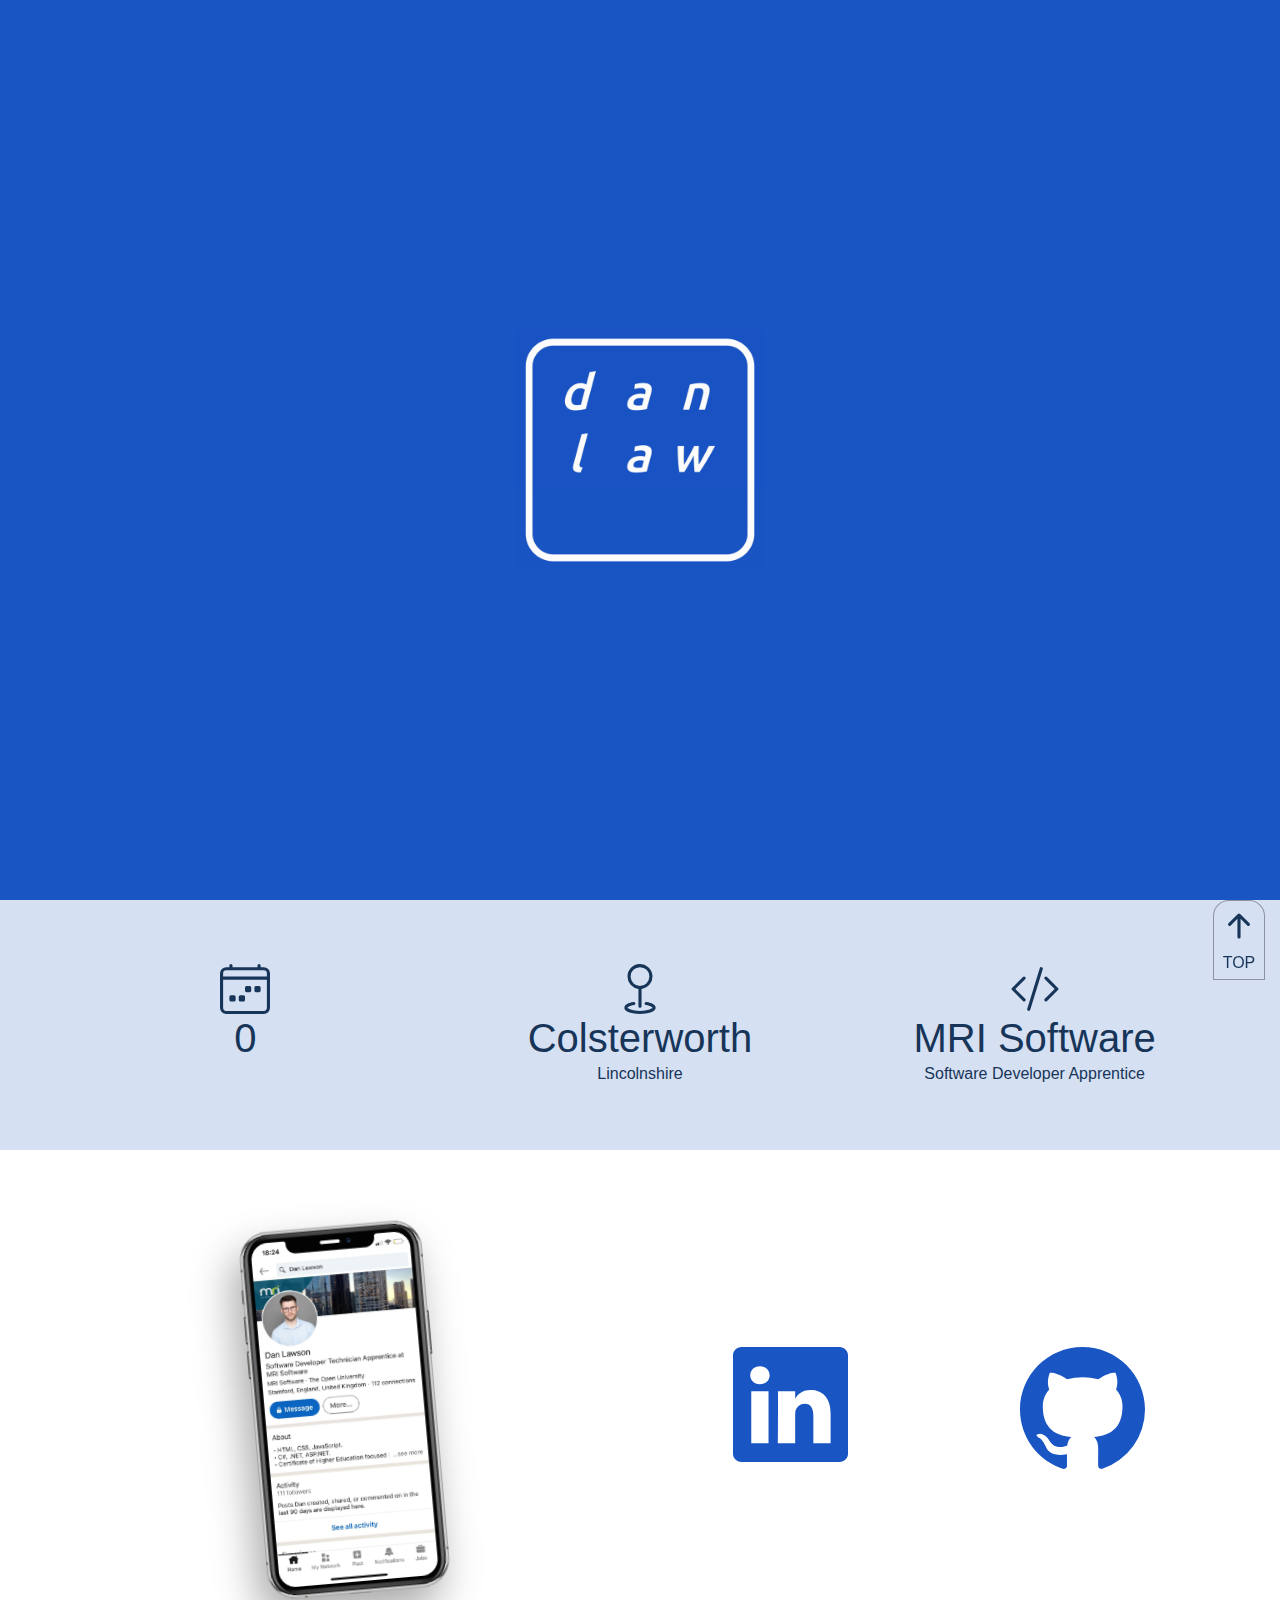
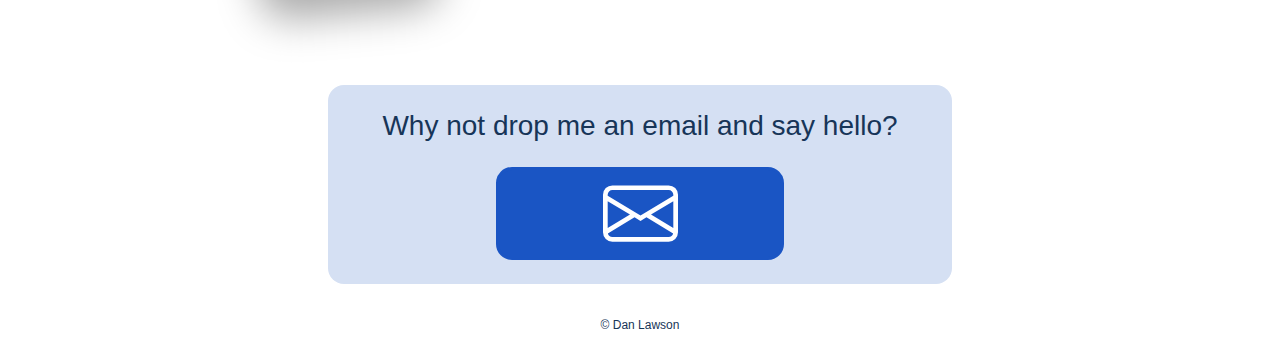
<file: index.html>
<!DOCTYPE html>
<html lang="en">
    <head>
        <title>Dan Lawson | Software Developer</title>

        <meta charset="UTF-8">
        <meta name="description" content="Personal portfolio website for Dan Lawson.">
        <meta name="viewport" content="width=device-width, initial-scale=1.0">
        
        <link href="assets/images/dan_lawson_favicon.ico" rel="icon" type="image/ico">
        <link href="https://fonts.googleapis.com/css?family=Kulim+Park&display=swap" rel="stylesheet">
        <link href="assets/stylesheets/css/site.css" rel="stylesheet" type="text/css">
        <link href="assets/stylesheets/css/bootstrap.min.css" rel="stylesheet">
    </head>
    <body>
        <div id="pageLoad" class="row pageLoad center">
            <div class="col-sm-12 my-auto">
                <img src="assets/images/dan_lawson_page_load.gif" alt="Dan Lawson Page Load Gif Animation">
            </div>
        </div>
        <nav id="navbar" class="navbar fixed-top navbar-expand-sm">
            <a href="#intro" onclick="site.resetNavbar();" class="navbar-brand">
                <img src="assets/images/dan_lawson_logo.png" alt="Dan Lawson Logo">
            </a>
            <button id="menuBurgerButton" class="navbar-toggler collapsed" type="button" data-bs-toggle="collapse" data-bs-target="#navDropdown" aria-controls="navDropdown" aria-expanded="false" aria-label="Toggle navigation">
                <span></span>
                <span></span>
                <span></span>
            </button>	  
            <div id="navDropdown" class="drop-shadow navbar-collapse collapse">
                <ul class="nav navbar-nav ms-auto">
                    <li class="nav-item">
                        <a href="#about" onclick="site.resetNavbar();" class="nav-link">
                            About
                        </a>
                    </li>
                    <li class="nav-item">
                        <a href="#connect" onclick="site.resetNavbar();" class="nav-link">
                            Connect
                        </a>
                    </li>
                </ul>
            </div>
        </nav>
        <div>
            <a href="#intro" onclick="site.resetNavbar();" id="scrollToTopButton" class="scrollToTop">
                <svg xmlns="http://www.w3.org/2000/svg" width="50" height="50" fill="currentColor" class="bi bi-arrow-up-short" viewBox="0 0 16 16">
                    <path fill-rule="evenodd" d="M8 12a.5.5 0 0 0 .5-.5V5.707l2.146 2.147a.5.5 0 0 0 .708-.708l-3-3a.5.5 0 0 0-.708 0l-3 3a.5.5 0 1 0 .708.708L7.5 5.707V11.5a.5.5 0 0 0 .5.5z"/>
                </svg>
                <p>TOP</p>
            </a>
        </div>
        <div id="intro" class="d-flex flex-column">
            <div class="row m-auto">
                <div class="col-7 m-auto">
                    <div class="row">
                        <div id="introText" class="col-lg-6 col-12 py-4 text-lg-start text-center my-auto">
                            <h2>Hello, I am</h2>
                            <h1>Dan Lawson</h1>
                            <p>Software Developer.</p>
                        </div>
                        <div class="col-lg-6 col-sm-8 col-12 mx-auto">
                            <img class="img-fluid drop-shadow" src="assets/images/intro/professional-photo.png" alt="Professional Photo">
                        </div>
                    </div>
                </div>
            </div>
            <div class="row pt-5">
                <div class="col text-center bouncing">
                    <a href="#about">
                        <svg xmlns="http://www.w3.org/2000/svg" width="50" height="50" fill="currentColor" class="bi bi-chevron-compact-down" viewBox="0 0 16 16">
                            <path fill-rule="evenodd" d="M1.553 6.776a.5.5 0 0 1 .67-.223L8 9.44l5.776-2.888a.5.5 0 1 1 .448.894l-6 3a.5.5 0 0 1-.448 0l-6-3a.5.5 0 0 1-.223-.67z"/>
                        </svg>
                    </a>
                </div>
            </div>
        </div>
        <div id="about">
            <div class="row p-5">
                <div class="col-lg-4 col-12 text-center">
                    <div id="birthday" class="aboutDetail p-3">
                        <svg xmlns="http://www.w3.org/2000/svg" width="50" height="50" fill="currentColor" class="bi bi-calendar4-week" viewBox="0 0 16 16">
                            <path d="M3.5 0a.5.5 0 0 1 .5.5V1h8V.5a.5.5 0 0 1 1 0V1h1a2 2 0 0 1 2 2v11a2 2 0 0 1-2 2H2a2 2 0 0 1-2-2V3a2 2 0 0 1 2-2h1V.5a.5.5 0 0 1 .5-.5zM2 2a1 1 0 0 0-1 1v1h14V3a1 1 0 0 0-1-1H2zm13 3H1v9a1 1 0 0 0 1 1h12a1 1 0 0 0 1-1V5z"/>
                            <path d="M11 7.5a.5.5 0 0 1 .5-.5h1a.5.5 0 0 1 .5.5v1a.5.5 0 0 1-.5.5h-1a.5.5 0 0 1-.5-.5v-1zm-3 0a.5.5 0 0 1 .5-.5h1a.5.5 0 0 1 .5.5v1a.5.5 0 0 1-.5.5h-1a.5.5 0 0 1-.5-.5v-1zm-2 3a.5.5 0 0 1 .5-.5h1a.5.5 0 0 1 .5.5v1a.5.5 0 0 1-.5.5h-1a.5.5 0 0 1-.5-.5v-1zm-3 0a.5.5 0 0 1 .5-.5h1a.5.5 0 0 1 .5.5v1a.5.5 0 0 1-.5.5h-1a.5.5 0 0 1-.5-.5v-1z"/>
                        </svg>
                        <h1 id="yearsOldCalc" data-target="">0</h1>
                        <p id="yearsOldDesc"></p>
                    </div>
                </div>
                <div class="col-lg-4 col-12 text-center">
                    <div class="aboutDetail p-3">
                        <svg xmlns="http://www.w3.org/2000/svg" width="50" height="50" fill="currentColor" class="bi bi-geo" viewBox="0 0 16 16">
                            <path fill-rule="evenodd" d="M8 1a3 3 0 1 0 0 6 3 3 0 0 0 0-6zM4 4a4 4 0 1 1 4.5 3.969V13.5a.5.5 0 0 1-1 0V7.97A4 4 0 0 1 4 3.999zm2.493 8.574a.5.5 0 0 1-.411.575c-.712.118-1.28.295-1.655.493a1.319 1.319 0 0 0-.37.265.301.301 0 0 0-.057.09V14l.002.008a.147.147 0 0 0 .016.033.617.617 0 0 0 .145.15c.165.13.435.27.813.395.751.25 1.82.414 3.024.414s2.273-.163 3.024-.414c.378-.126.648-.265.813-.395a.619.619 0 0 0 .146-.15.148.148 0 0 0 .015-.033L12 14v-.004a.301.301 0 0 0-.057-.09 1.318 1.318 0 0 0-.37-.264c-.376-.198-.943-.375-1.655-.493a.5.5 0 1 1 .164-.986c.77.127 1.452.328 1.957.594C12.5 13 13 13.4 13 14c0 .426-.26.752-.544.977-.29.228-.68.413-1.116.558-.878.293-2.059.465-3.34.465-1.281 0-2.462-.172-3.34-.465-.436-.145-.826-.33-1.116-.558C3.26 14.752 3 14.426 3 14c0-.599.5-1 .961-1.243.505-.266 1.187-.467 1.957-.594a.5.5 0 0 1 .575.411z"/>
                        </svg>
                        <h1>Colsterworth</h1>
                        <p>Lincolnshire</p>
                    </div>
                </div>
                <div class="col-lg-4 col-12 text-center">
                    <div class="aboutDetail p-3">
                        <svg xmlns="http://www.w3.org/2000/svg" width="50" height="50" fill="currentColor" class="bi bi-code-slash" viewBox="0 0 16 16">
                            <path d="M10.478 1.647a.5.5 0 1 0-.956-.294l-4 13a.5.5 0 0 0 .956.294l4-13zM4.854 4.146a.5.5 0 0 1 0 .708L1.707 8l3.147 3.146a.5.5 0 0 1-.708.708l-3.5-3.5a.5.5 0 0 1 0-.708l3.5-3.5a.5.5 0 0 1 .708 0zm6.292 0a.5.5 0 0 0 0 .708L14.293 8l-3.147 3.146a.5.5 0 0 0 .708.708l3.5-3.5a.5.5 0 0 0 0-.708l-3.5-3.5a.5.5 0 0 0-.708 0z"/>
                        </svg>
                        <h1>MRI Software</h1>
                        <p>Software Developer Apprentice</p>
                    </div>
                </div>
            </div>
        </div>
        <div id="connect">
            <div class="row center p-5">
                <div class="col-sm-6 col-12 py-4">
                    <img class="drop-shadow" src="assets/images/connect/phone-light.png" alt="Phone (Light) Displaying LinkedIn Profile">
                </div>
                <div class="col-sm-6 col-12 p-1">
                    <div class="row">
                        <div class="col-md-6 col-sm-12 py-4">
                            <a href="https://www.linkedin.com/in/danlawson-dev/" target="_blank">
                                <svg xmlns="http://www.w3.org/2000/svg" width="115" height="115" fill="currentColor" class="bi bi-linkedin" viewBox="0 0 16 16">
                                    <path d="M0 1.146C0 .513.526 0 1.175 0h13.65C15.474 0 16 .513 16 1.146v13.708c0 .633-.526 1.146-1.175 1.146H1.175C.526 16 0 15.487 0 14.854V1.146zm4.943 12.248V6.169H2.542v7.225h2.401zm-1.2-8.212c.837 0 1.358-.554 1.358-1.248-.015-.709-.52-1.248-1.342-1.248-.822 0-1.359.54-1.359 1.248 0 .694.521 1.248 1.327 1.248h.016zm4.908 8.212V9.359c0-.216.016-.432.08-.586.173-.431.568-.878 1.232-.878.869 0 1.216.662 1.216 1.634v3.865h2.401V9.25c0-2.22-1.184-3.252-2.764-3.252-1.274 0-1.845.7-2.165 1.193v.025h-.016a5.54 5.54 0 0 1 .016-.025V6.169h-2.4c.03.678 0 7.225 0 7.225h2.4z"/>
                                </svg>
                            </a>
                        </div>
                        <div class="col-md-6 col-sm-12 py-4">
                            <a href="https://github.com/danlawson-dev" target="_blank">
                                <svg xmlns="http://www.w3.org/2000/svg" width="125" height="125" fill="currentColor" class="bi bi-github" viewBox="0 0 16 16">
                                    <path d="M8 0C3.58 0 0 3.58 0 8c0 3.54 2.29 6.53 5.47 7.59.4.07.55-.17.55-.38 0-.19-.01-.82-.01-1.49-2.01.37-2.53-.49-2.69-.94-.09-.23-.48-.94-.82-1.13-.28-.15-.68-.52-.01-.53.63-.01 1.08.58 1.23.82.72 1.21 1.87.87 2.33.66.07-.52.28-.87.51-1.07-1.78-.2-3.64-.89-3.64-3.95 0-.87.31-1.59.82-2.15-.08-.2-.36-1.02.08-2.12 0 0 .67-.21 2.2.82.64-.18 1.32-.27 2-.27.68 0 1.36.09 2 .27 1.53-1.04 2.2-.82 2.2-.82.44 1.1.16 1.92.08 2.12.51.56.82 1.27.82 2.15 0 3.07-1.87 3.75-3.65 3.95.29.25.54.73.54 1.48 0 1.07-.01 1.93-.01 2.2 0 .21.15.46.55.38A8.012 8.012 0 0 0 16 8c0-4.42-3.58-8-8-8z"/>
                                </svg>
                            </a>
                        </div>
                    </div>
                </div>
            </div>
            <div class="row p-3">
                <div class="emailDetail col-md-6 col-12 text-center p-4 m-auto">
                    <h3>Why not drop me an email and say hello?</h3>
                    <a class="col-lg-6 col-md-12 col-sm-6 col-12 btn mt-4" href="mailto:dan@danlawson.co.uk?subject=Hey Dan!">
                        <svg xmlns="http://www.w3.org/2000/svg" width="75" height="75" fill="currentColor" class="bi bi-envelope" viewBox="0 0 16 16">
                            <path d="M0 4a2 2 0 0 1 2-2h12a2 2 0 0 1 2 2v8a2 2 0 0 1-2 2H2a2 2 0 0 1-2-2V4zm2-1a1 1 0 0 0-1 1v.217l7 4.2 7-4.2V4a1 1 0 0 0-1-1H2zm13 2.383l-4.758 2.855L15 11.114v-5.73zm-.034 6.878L9.271 8.82 8 9.583 6.728 8.82l-5.694 3.44A1 1 0 0 0 2 13h12a1 1 0 0 0 .966-.739zM1 11.114l4.758-2.876L1 5.383v5.73z"/>
                        </svg>
                    </a>
                </div>
            </div>
        </div>
        <div class="footer">
            <div class="row text-center">
                <div class="col p-3">
                    <p>&copy; <span id="copyrightYear"></span> Dan Lawson</p>
                </div>
            </div>
        </div>

        <script src="assets/scripts/site.js"></script>
        <script src="assets/scripts/bootstrap.bundle.min.js"></script>
    </body>
</html>
</file>
<file: assets/stylesheets/css/site.css>
.scrollToTop {
  background: #d5e0f3;
  border: 1px solid #00000056;
  border-radius: 1rem 1rem 0px 0px;
  bottom: -80px;
  color: #173558;
  position: fixed;
  height: 80px;
  right: 15px;
  text-align: center;
  text-decoration: none;
  transition: all 0.25s ease-out;
  z-index: 99;
}
.scrollToTop:hover {
  border-color: #1a55c4;
  bottom: -1px !important;
  color: #1a55c4;
}

.btn {
  background: #1a55c4 !important;
  border: 3px solid #1a55c4 !important;
  border-radius: 1rem !important;
  color: #fff !important;
  transition: background 0.25s ease-out !important;
}
.btn:hover {
  background: transparent !important;
  color: #1a55c4 !important;
}

* {
  font-weight: 200 !important;
  margin: 0 !important;
}

body {
  color: #173558 !important;
  background: #fff;
  font-family: "Ubuntu", "Calibri", sans-serif !important;
  overflow-x: hidden;
}

h1 {
  font-weight: 500 !important;
}

.center {
  align-items: center;
  justify-content: center;
  place-content: center;
  text-align: center;
}

.footer p {
  font-size: 0.75rem;
}

.navbar {
  background: #1a55c4;
  height: 125px;
  padding: 0px 75px;
  transition: all 0.5s ease;
}
.navbar img {
  width: 60px;
}
.navbar.scrolled {
  height: 100px;
}

.navbar-toggler {
  border: 0px solid transparent !important;
  box-shadow: 0 0 0 0 !important;
  height: 20px;
  opacity: 1;
  position: relative;
  width: 30px;
  transform: rotate(0deg);
  transition: opacity 0.25s ease-out !important;
}
.navbar-toggler:focus, .navbar-toggler:active {
  border: 0px solid transparent !important;
  box-shadow: 0 0 0 0 !important;
  height: 20px;
  opacity: 1;
  position: relative;
  width: 30px;
  transform: rotate(0deg);
  transition: opacity 0.25s ease-out !important;
}
.navbar-toggler span {
  background: #fff;
  display: block;
  height: 2.5px;
  position: absolute;
  right: 0;
  transform: rotate(0deg);
  transition: 0.25s ease-in-out;
  width: 100%;
}
.navbar-toggler span:nth-child(1) {
  top: 0px;
}
.navbar-toggler span:nth-child(2) {
  top: 8.75px;
}
.navbar-toggler span:nth-child(3) {
  bottom: 0px;
}
.navbar-toggler:hover {
  opacity: 0.5;
}
.navbar-toggler:hover span:nth-child(1) {
  width: 33%;
}
.navbar-toggler:hover span:nth-child(2) {
  width: 66%;
}
.navbar-toggler.open span:nth-child(1) {
  top: 8.75px;
  transform: rotate(-45deg);
  width: 100%;
}
.navbar-toggler.open span:nth-child(2) {
  opacity: 0;
  width: 0%;
}
.navbar-toggler.open span:nth-child(3) {
  bottom: 8.75px;
  transform: rotate(45deg);
  width: 100%;
}

.nav-link {
  color: #fff !important;
  opacity: 1;
  text-align: center;
  transition: opacity 0.25s ease-out !important;
}
.nav-link:hover {
  opacity: 0.5;
}

@media only screen and (max-width: 575px) {
  .navbar {
    padding: 0px 25px;
  }

  .navbar-collapse {
    background: #1a55c4 !important;
    border-radius: 1rem;
    position: absolute;
    right: 25px;
    top: 85px;
    transition: top 0.5s ease;
    width: 200px !important;
  }
  .navbar-collapse.drop-shadow {
    filter: drop-shadow(0px 10px 10px #00000056);
  }

  .scrolled .navbar-collapse {
    top: 75px;
  }
}
.pageLoad {
  background: #1a55c4;
  height: 100vh;
  position: fixed;
  width: 100%;
  z-index: 9999;
}
.pageLoad img {
  height: 250px;
}

@keyframes bounce {
  0%, 20%, 50%, 70%, 100% {
    transform: translateY(0px);
  }
  40% {
    transform: translateY(-30px);
  }
  60% {
    transform: translateY(-15px);
  }
  80% {
    transform: translateY(-5px);
  }
}
.bouncing {
  animation: bounce 2s infinite ease-in-out;
}

#intro {
  background: #1a55c4;
  min-height: 100vh;
  padding-top: 175px;
}
#intro h1 {
  color: #fff;
  font-size: 50px;
  line-height: 45px;
}
#intro p {
  padding-left: 3px;
}
#intro img {
  border: 15px solid #fff;
  transform: rotate(5deg);
  transition: filter 0.25s ease-out, transform 0.25s ease-out;
}
#intro img.drop-shadow {
  filter: drop-shadow(10px 20px 20px #00000056);
}
#intro img:hover {
  transform: rotate(3deg) scale(1.1, 1.1);
}
#intro img:hover.drop-shadow {
  filter: drop-shadow(0px 10px 10px #00000056);
}
#intro .bi-chevron-compact-down {
  color: #fff !important;
  opacity: 0.1;
  transition: opacity 0.25s ease-in;
}
#intro .bi-chevron-compact-down:hover {
  opacity: 0.5;
}

@media only screen and (max-width: 991px) {
  #intro {
    padding-top: 125px;
  }
}
#about {
  scroll-margin-top: 100px;
  background: #d5e0f3;
}
#about .aboutDetail {
  border-radius: 1rem;
  color: #173558;
  height: 100%;
  transition: transform 0.25s ease-out;
}
#about .aboutDetail:hover {
  transform: translateY(-0.75rem);
}
#about .aboutDetail:hover .bi {
  color: #1a55c4;
}
#about .aboutDetail.isToday {
  background: url(/assets/images/about/birthday-background.jpg) center no-repeat;
  background-size: cover;
  color: #fff;
}
#about .aboutDetail.isToday:hover .bi {
  color: #d5e0f3;
}

#connect {
  scroll-margin-top: 100px;
}
#connect img {
  max-height: 375px;
  transform: rotate(-5deg);
  transition: filter 0.25s ease-out, transform 0.25s ease-out;
}
#connect img.drop-shadow {
  filter: drop-shadow(-10px 20px 20px #00000056);
}
#connect img:hover {
  transform: rotate(-4deg) scale(1.05, 1.05);
}
#connect img:hover.drop-shadow {
  filter: drop-shadow(0px 10px 10px #00000056);
}
#connect .bi-linkedin {
  color: #1a55c4 !important;
  font-size: 120px;
  transition: color 0.25s ease-out;
}
#connect .bi-linkedin:hover {
  color: #0077B5 !important;
}
#connect .bi-github {
  color: #1a55c4 !important;
  font-size: 120px;
  transition: color 0.25s ease-out;
}
#connect .bi-github:hover {
  color: #211F1F !important;
}
#connect .emailDetail {
  background: #d5e0f3;
  border-radius: 1rem;
}

/*# sourceMappingURL=site.css.map */
</file>
